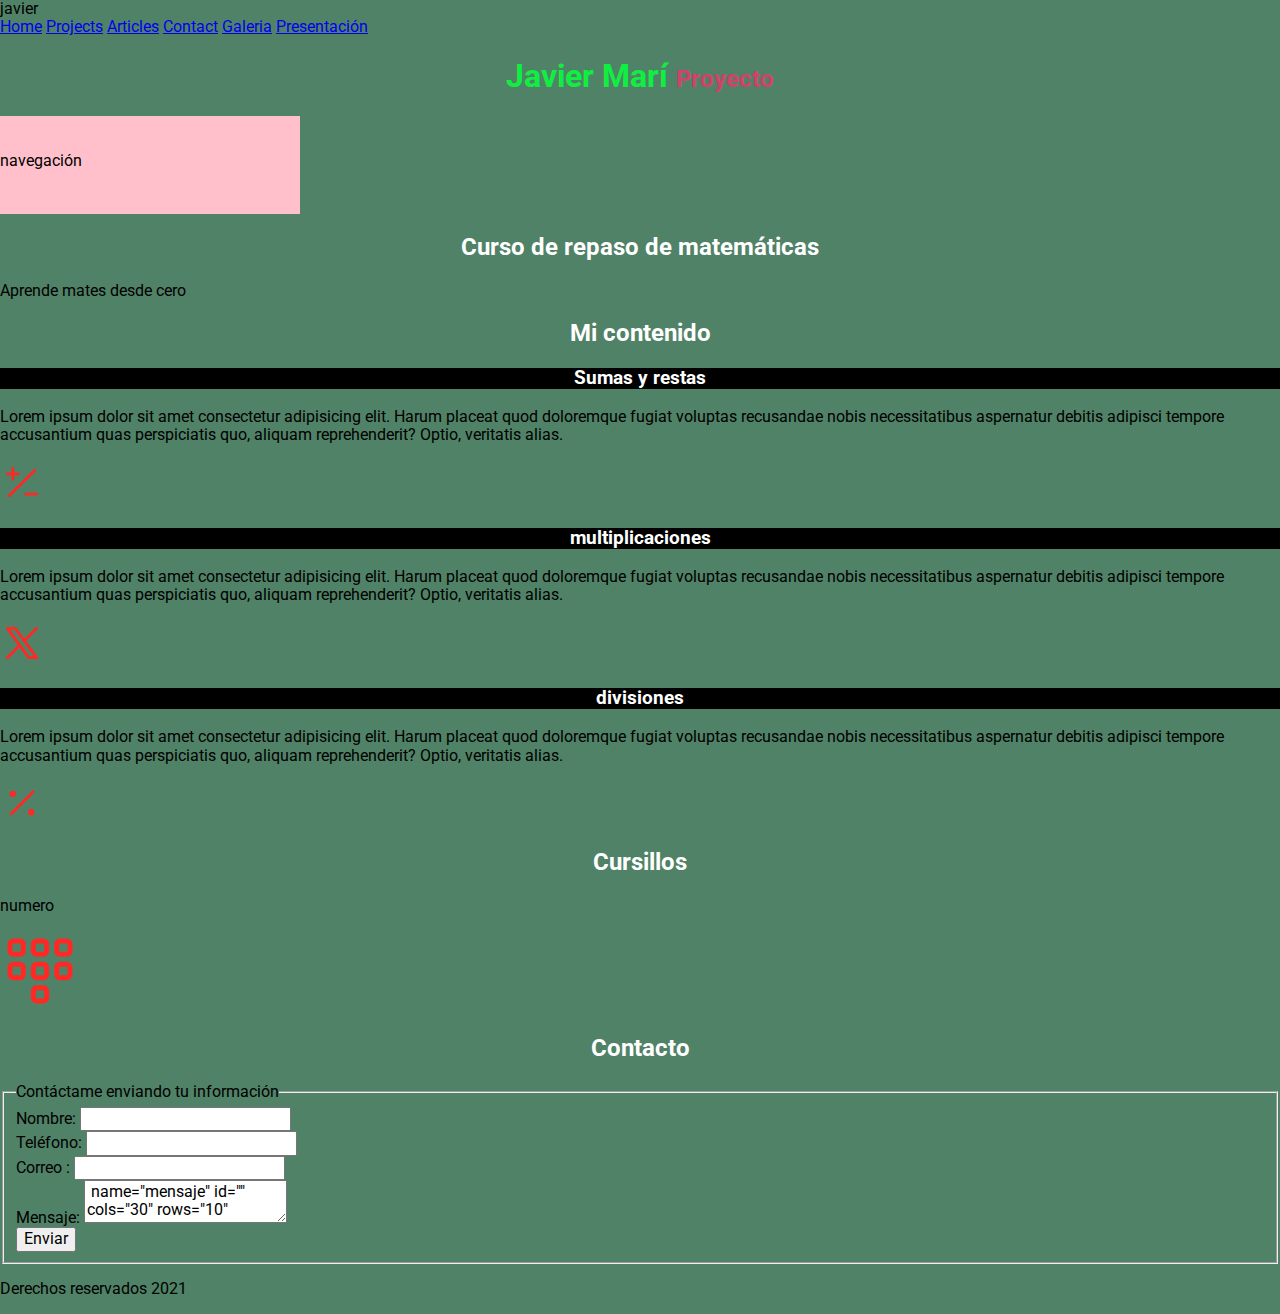
<file: index.html>
<!DOCTYPE html>
<html lang="es">
<head>
    <meta charset="UTF-8">
    <meta name="viewport" content="width=device-width, initial-scale=1.0">
    <title>Bienvenidos a Javiermc</title>
    <link rel="stylesheet" href="/css/normalize.css">
    <link rel="preconnect" href="https://fonts.googleapis.com">
<link rel="preconnect" href="https://fonts.gstatic.com" crossorigin>
<link href="https://fonts.googleapis.com/css2?family=Open+Sans&family=Roboto:wght@100;400;700&display=swap" rel="stylesheet">
    <link rel="stylesheet" href="css/styles.css">
</head>
<body>
    <header>
        <div>javier</div>
        <a href="/index.html">Home</a>
            <a href="/horari.html">Projects</a>
            <a href="/basic.html">Articles</a>
            <a href="/cv.html">Contact</a>
            <a href="/galeria.html">Galeria</a>
            <a href="/presentación.html">Presentación</a>
          </nav>
      </header>
    <header>
        <h1 class="Nombre">Javier Marí <span>Proyecto</span></h1>
    </header>
    <nav>
        <p>navegación</p>
    </nav>
    <section>
        <h2>Curso de repaso de matemáticas</h2>
        <p>Aprende mates desde cero</p>
    </section>
    <main>
        <h2>Mi contenido</h2>
        <section>
            <h3>Sumas y restas</h3>
            <p>Lorem ipsum dolor sit amet consectetur adipisicing elit. Harum placeat quod doloremque fugiat voluptas recusandae nobis necessitatibus aspernatur debitis adipisci tempore accusantium quas perspiciatis quo, aliquam reprehenderit? Optio, veritatis alias.</p>
            <svg xmlns="http://www.w3.org/2000/svg" class="icon icon-tabler icon-tabler-plus-minus" width="44" height="44" viewBox="0 0 24 24" stroke-width="1.5" stroke="#ff2825" fill="none" stroke-linecap="round" stroke-linejoin="round">
                <path stroke="none" d="M0 0h24v24H0z" fill="none"/>
                <path d="M4 7h6" />
                <path d="M7 4v6" />
                <path d="M20 18h-6" />
                <path d="M5 19l14 -14" />
              </svg>
        </section>

        <section>
            <h3>multiplicaciones</h3>
            <p>Lorem ipsum dolor sit amet consectetur adipisicing elit. Harum placeat quod doloremque fugiat voluptas recusandae nobis necessitatibus aspernatur debitis adipisci tempore accusantium quas perspiciatis quo, aliquam reprehenderit? Optio, veritatis alias.</p>
            <svg xmlns="http://www.w3.org/2000/svg" class="icon icon-tabler icon-tabler-brand-x" width="44" height="44" viewBox="0 0 24 24" stroke-width="1.5" stroke="#ff2825" fill="none" stroke-linecap="round" stroke-linejoin="round">
                <path stroke="none" d="M0 0h24v24H0z" fill="none"/>
                <path d="M4 4l11.733 16h4.267l-11.733 -16z" />
                <path d="M4 20l6.768 -6.768m2.46 -2.46l6.772 -6.772" />
              </svg>
        </section>

        <section>
            <h3>divisiones</h3>
            <p>Lorem ipsum dolor sit amet consectetur adipisicing elit. Harum placeat quod doloremque fugiat voluptas recusandae nobis necessitatibus aspernatur debitis adipisci tempore accusantium quas perspiciatis quo, aliquam reprehenderit? Optio, veritatis alias.</p>
            <svg xmlns="http://www.w3.org/2000/svg" class="icon icon-tabler icon-tabler-percentage" width="44" height="44" viewBox="0 0 24 24" stroke-width="1.5" stroke="#ff2825" fill="none" stroke-linecap="round" stroke-linejoin="round">
                <path stroke="none" d="M0 0h24v24H0z" fill="none"/>
                <path d="M17 17m-1 0a1 1 0 1 0 2 0a1 1 0 1 0 -2 0" />
                <path d="M7 7m-1 0a1 1 0 1 0 2 0a1 1 0 1 0 -2 0" />
                <path d="M6 18l12 -12" />
              </svg>
        </section>

        <section>
        <h2>Cursillos</h2>
        <p>numero</p>
        <svg xmlns="http://www.w3.org/2000/svg" class="icon icon-tabler icon-tabler-dialpad" width="80" height="80" viewBox="0 0 24 24" stroke-width="1.5" stroke="#ff2825" fill="none" stroke-linecap="round" stroke-linejoin="round">
            <path stroke="none" d="M0 0h24v24H0z" fill="none"/>
            <path d="M4 3h2a1 1 0 0 1 1 1v2a1 1 0 0 1 -1 1h-2a1 1 0 0 1 -1 -1v-2a1 1 0 0 1 1 -1z" />
            <path d="M18 3h2a1 1 0 0 1 1 1v2a1 1 0 0 1 -1 1h-2a1 1 0 0 1 -1 -1v-2a1 1 0 0 1 1 -1z" />
            <path d="M11 3h2a1 1 0 0 1 1 1v2a1 1 0 0 1 -1 1h-2a1 1 0 0 1 -1 -1v-2a1 1 0 0 1 1 -1z" />
            <path d="M4 10h2a1 1 0 0 1 1 1v2a1 1 0 0 1 -1 1h-2a1 1 0 0 1 -1 -1v-2a1 1 0 0 1 1 -1z" />
            <path d="M18 10h2a1 1 0 0 1 1 1v2a1 1 0 0 1 -1 1h-2a1 1 0 0 1 -1 -1v-2a1 1 0 0 1 1 -1z" />
            <path d="M11 10h2a1 1 0 0 1 1 1v2a1 1 0 0 1 -1 1h-2a1 1 0 0 1 -1 -1v-2a1 1 0 0 1 1 -1z" />
            <path d="M11 17h2a1 1 0 0 1 1 1v2a1 1 0 0 1 -1 1h-2a1 1 0 0 1 -1 -1v-2a1 1 0 0 1 1 -1z" />
          </svg>
        </section>

        <section>
            <h2>Contacto</h2>
            <form action="">
            <fieldset>
                
                    <legend>Contáctame enviando tu información</legend>
                    <div>
                        <label for="">Nombre:</label>
                    <input type="text"  name="nombre" required>
                    </div>
                    <div>
                        <label for="">Teléfono:</label>   
                        <input type="tel" name="teléfono" id="">
                    </div>
                    <div>
                        <label for="">Correo :</label>
                        <input type="email" name="correo" required>
                    </div>
                    <div>
                        <label for="">Mensaje:</label>
                        <textarea> name="mensaje" id="" cols="30" rows="10" required></textarea>
                    </div>
                    <div>
                        <input type="submit" value="Enviar">
                    </div>
                
            </fieldset>
        </form>
            
        </section>
    </main>
    <footer>
        <p>Derechos reservados 2021</p>
    </footer>
</body>
</html>
</file>
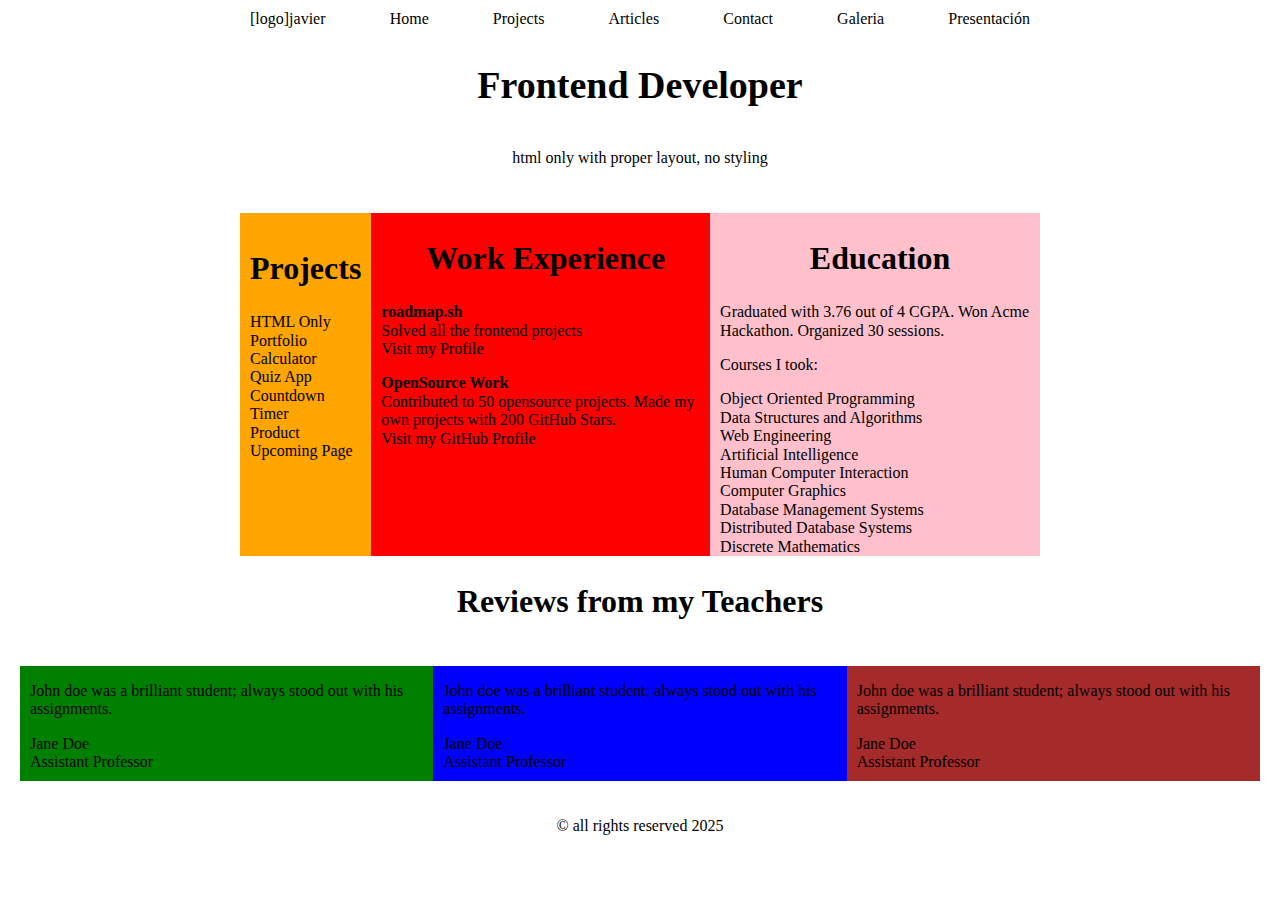
<file: Basic.html>
<!DOCTYPE html>
<html lang="en">
<head>
  <meta charset="UTF-8">
  <meta name="viewport" content="width=device-width, initial-scale=1.0">
  <link rel="stylesheet" href="css/normalize.css">
  <link rel="stylesheet" href="css/basic.css">
  <title>Frontend Developer Portfolio</title>
</head>
<body>

  <!-- Header Section -->
  <header class="container">
    <div class="top">
      <div class="logo">
      <div>[logo]</div>
      <div>javier</div>
    </div>
    <a href="/index.html">Home</a>
            <a href="/horari.html">Projects</a>
            <a href="/basic.html">Articles</a>
            <a href="/cv.html">Contact</a>
            <a href="/galeria.html">Galeria</a>
            <a href="/presentación.html">Presentación</a>
          </nav>
  </div>

  <div class="hero">
    <h1>Frontend Developer</h1>
    <p class="text-center">html only with proper layout, no styling</p>
  </div>
    
    
  </header>

  <!-- Main Section -->
  <main class="container">
    <!-- Projects Section -->
    <section class="projects">
      <h2>Projects</h2>
      <ul>
        <li>HTML Only Portfolio</li>
        <li>Calculator</li>
        <li>Quiz App</li>
        <li>Countdown Timer</li>
        <li>Product Upcoming Page</li>
      </ul>
    </section>

    <!-- Work Experience Section -->
    <section class="work">
      <h2>Work Experience</h2>
      <p><strong>roadmap.sh</strong><br>Solved all the frontend projects<br><a href="/cv.html">Visit my Profile</a></p>

      <p><strong>OpenSource Work</strong><br>Contributed to 50 opensource projects. Made my own projects with 200 GitHub Stars.<br><a href="https://github.com/Javiermc94/landingpage"">Visit my GitHub Profile</a></p>
    </section>

    <!-- Education Section -->
    <section class="education">
      <h2>Education</h2>
      <p>Graduated with 3.76 out of 4 CGPA. Won Acme Hackathon. Organized 30 sessions.</p>
      <p>Courses I took:</p>
      <ul>
        <li>Object Oriented Programming</li>
        <li>Data Structures and Algorithms</li>
        <li>Web Engineering</li>
        <li>Artificial Intelligence</li>
        <li>Human Computer Interaction</li>
        <li>Computer Graphics</li>
        <li>Database Management Systems</li>
        <li>Distributed Database Systems</li>
        <li>Discrete Mathematics</li>
      </ul>
    </section>
  </main>

  <!-- Reviews Section -->
   <h2>Reviews from my Teachers</h2>
  <section class="reviews">
    
    <div class="c1">
      <p>John doe was a brilliant student; always stood out with his assignments.</p>
      <span>Jane Doe</span><br>
      <span>Assistant Professor</span>
    </div>
    <div class="c2">
      <p>John doe was a brilliant student; always stood out with his assignments.</p>
      <span>Jane Doe</span><br>
      <span>Assistant Professor</span>
    </div>
    <div class="c3">
      <p>John doe was a brilliant student; always stood out with his assignments.</p>
      <span>Jane Doe</span><br>
      <span>Assistant Professor</span>
    </div>
  </section>

  <!-- Footer Section -->
  <footer>
    <p>© all rights reserved 2025</p>
  </footer>

</body>
</html>
</file>
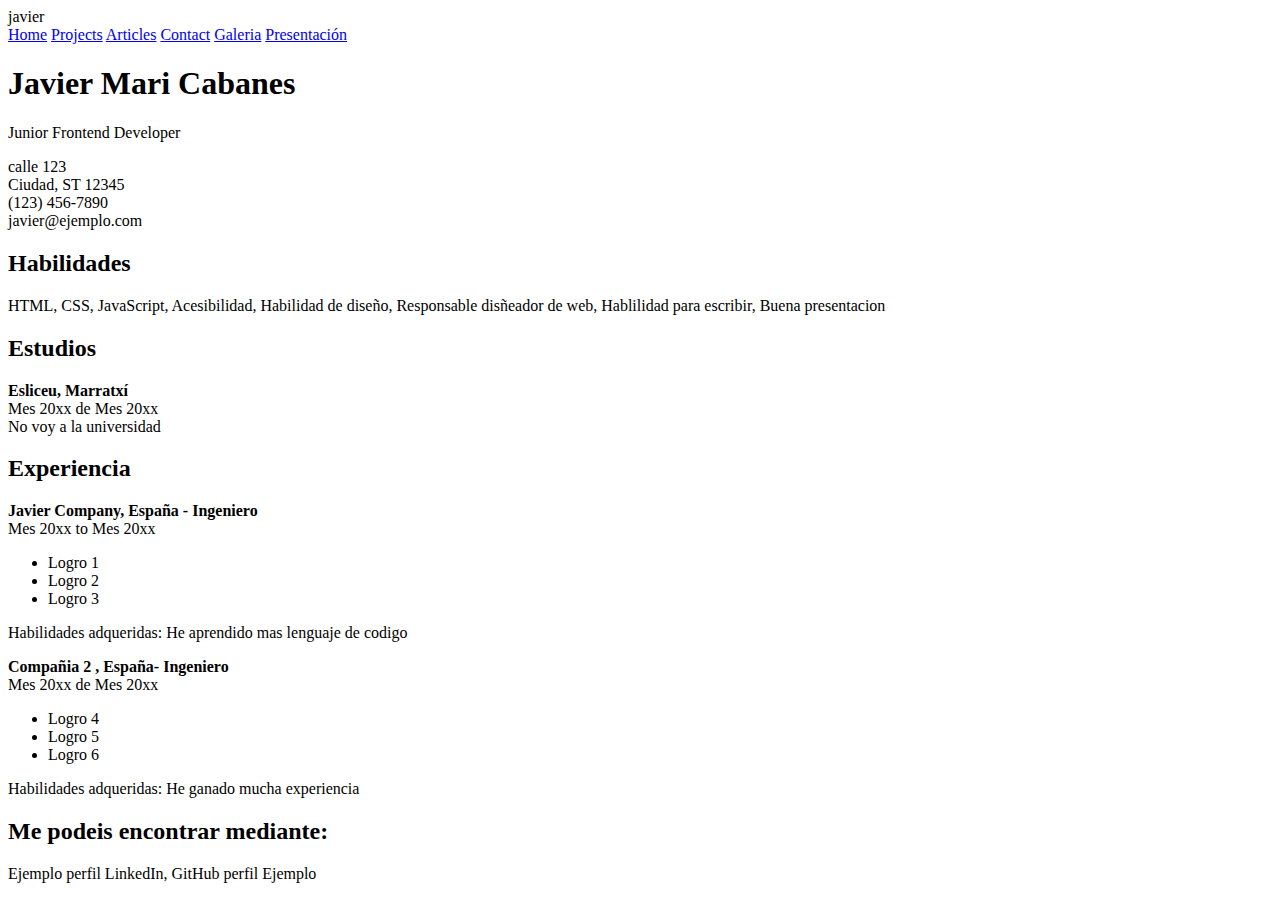
<file: cv.html>
<!DOCTYPE html>
<html lang="es">
<head>
    <meta charset="UTF-8">
    <meta name="viewport" content="width=device-width, initial-scale=1.0">
    <title>Currículum</title>
</head>
<body>
    <header>
        <div>javier</div>
        <a href="/index.html">Home</a>
            <a href="/horari.html">Projects</a>
            <a href="/basic.html">Articles</a>
            <a href="/cv.html">Contact</a>
            <a href="/galeria.html">Galeria</a>
            <a href="/presentación.html">Presentación</a>
          </nav>
      </header>
    <h1>Javier Mari Cabanes</h1>
    <p>Junior Frontend Developer</p>
    
    <p>calle 123<br>
       Ciudad, ST 12345<br>
       (123) 456-7890<br>
       javier@ejemplo.com
    </p>

    <h2>Habilidades</h2>
    <p>HTML, CSS, JavaScript, Acesibilidad, Habilidad de diseño, Responsable disñeador de web, Hablilidad para escribir, Buena presentacion</p>

    <h2>Estudios</h2>
    <p><strong>Esliceu, Marratxí</strong><br>
       Mes 20xx de Mes 20xx<br>
       No voy a la universidad
    </p>

    <h2>Experiencia</h2>
    <p><strong>Javier Company, España - Ingeniero</strong><br>
       Mes 20xx to Mes 20xx<br>
       <ul>
           <li>Logro 1</li>
           <li>Logro 2</li>
           <li>Logro 3</li>
       </ul>
       Habilidades adqueridas: He aprendido mas lenguaje de codigo
    </p>

    <p><strong>Compañia 2 , España- Ingeniero</strong><br>
       Mes 20xx de Mes 20xx<br>
       <ul>
           <li>Logro 4</li>
           <li>Logro 5</li>
           <li>Logro 6</li>
       </ul>
       Habilidades adqueridas: He ganado mucha experiencia
    </p>

    <h2>Me podeis encontrar mediante:</h2>
    <p>Ejemplo perfil LinkedIn, GitHub perfil Ejemplo</p>
</body>
</html>
</file>
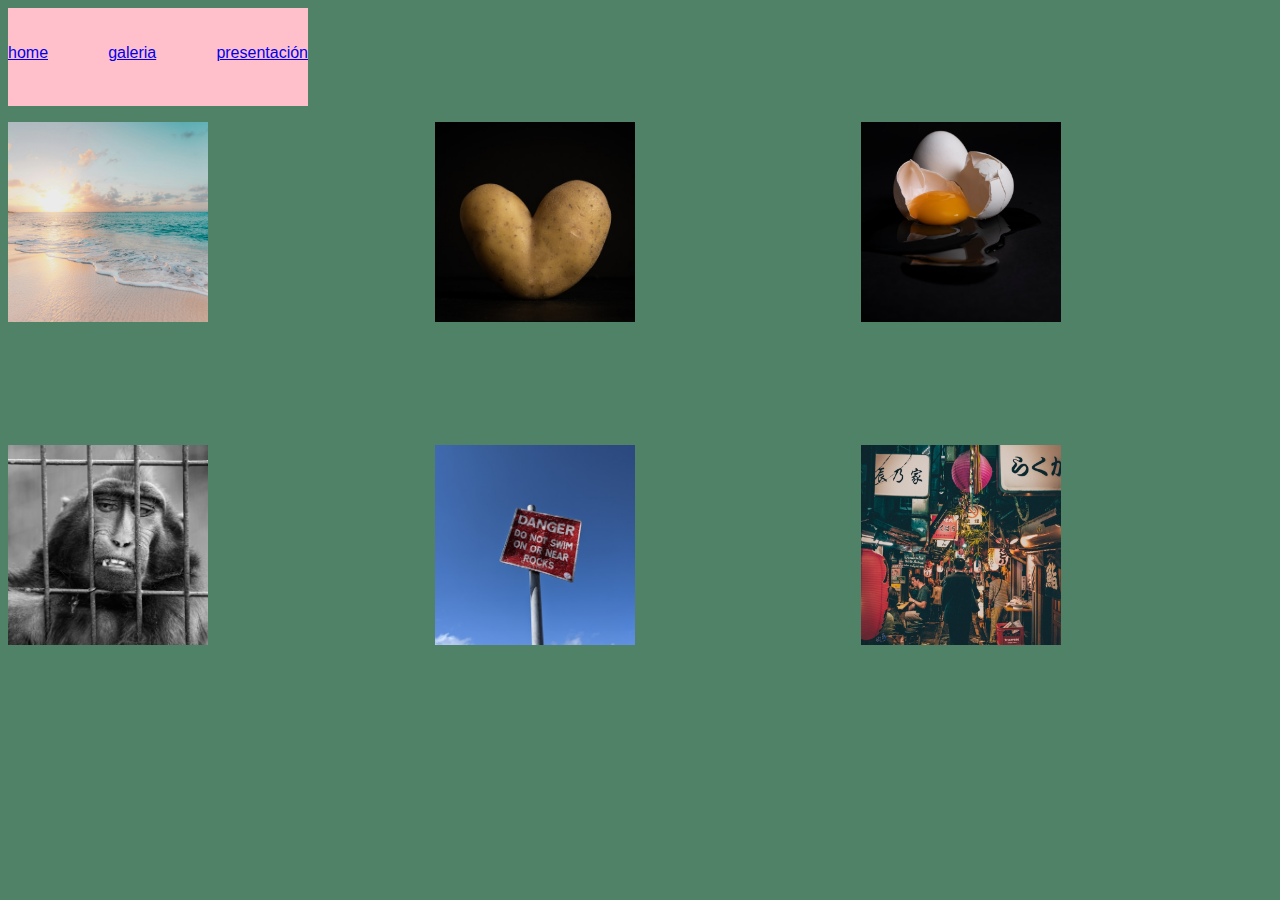
<file: galeria.html>
<!DOCTYPE html>
<html lang="es">
<head>
    <meta charset="UTF-8">
    <meta name="viewport" content="width=device-width, initial-scale=1.0">
    <title>Galería</title>
    <link rel="stylesheet" href="css/styles.css">
</head>
<body>
    <header class="container">
        <nav>
            <a href="index.html">home</a>
            <a href="galeria.html">galeria</a>
            <a href="presentación.html">presentación</a>
        </nav>
        <p></p>
    </header>

    <div class="galeria">
        <img src="img/imagen01.jpg" alt="" srcset="">
        <img src="img/imagen02.jpg" alt="" srcset="">
        <img src="img/imagen03.jpg" alt="" srcset="">
        <img src="img/imagen04.jpg" alt="" srcset="">
        <img src="img/imagen05.jpg" alt="" srcset="">
        <img src="img/imagen06.jpg" alt="" srcset="">
    </div>
</body>
</html>
</file>
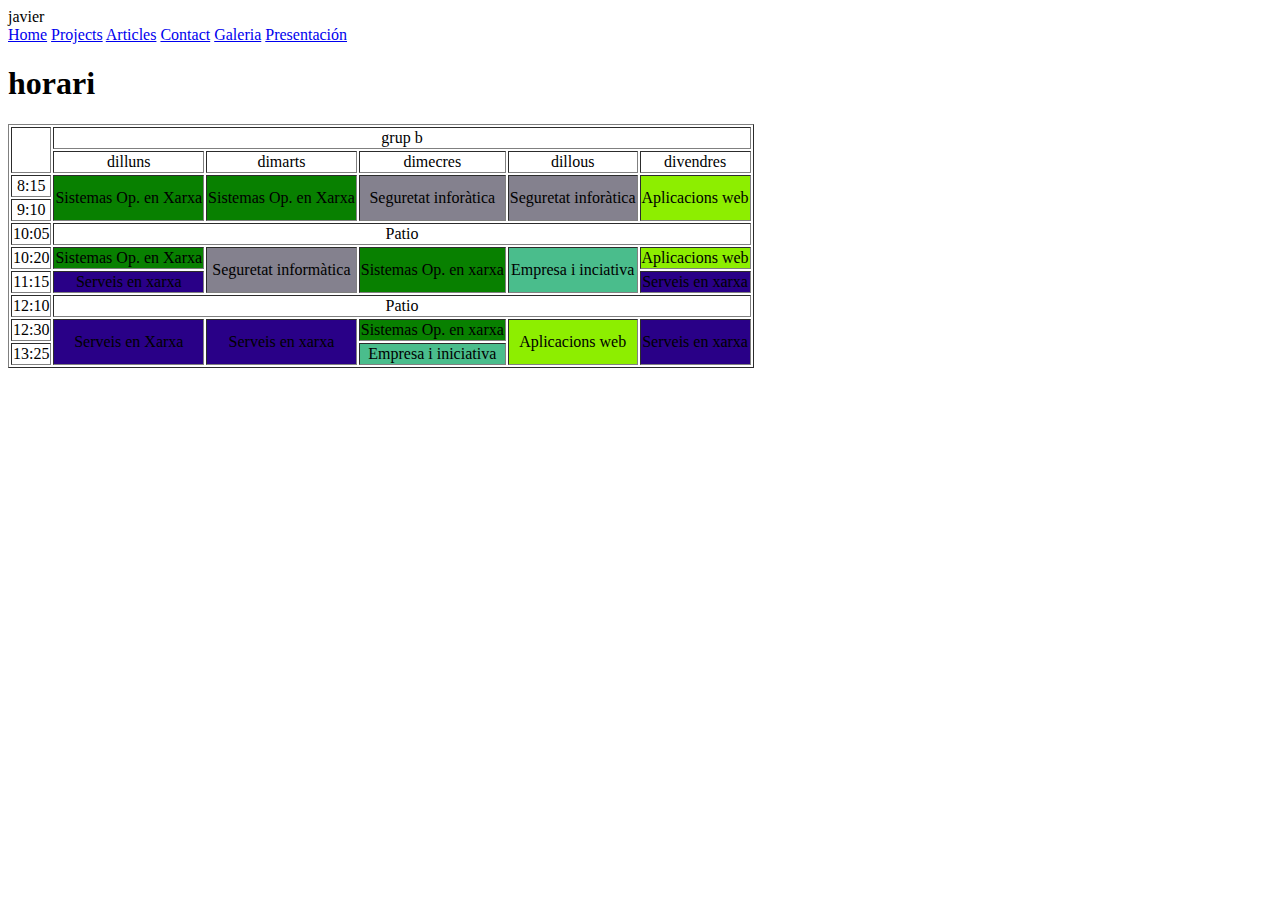
<file: horari.html>
<!DOCTYPE html>
<html lang="es">
<head>
    <meta charset="UTF-8">
    <meta name="viewport" content="width=device-width, initial-scale=1.0">
    <link rel="stylesheet" href="css/colores.css">
    <title>Horari</title>
</head>
<body>
    <header>
        <div>javier</div>
        <a href="/index.html">Home</a>
            <a href="/horari.html">Projects</a>
            <a href="/basic.html">Articles</a>
            <a href="/cv.html">Contact</a>
            <a href="/galeria.html">Galeria</a>
            <a href="/presentación.html">Presentación</a>
          </nav>
      </header>
    <h1>horari</h1>

    <table border="1">
        <tr>
            <td rowspan="2">&nbsp;</td>
            <td colspan="5">grup b</td>

        </tr>
        <tr>
            <td>dilluns</td>
            <td>dimarts</td>
            <td>dimecres</td>
            <td>dillous</td>
            <td>divendres</td>
        </tr>
        <tr>
            <td>8:15</td>
            <td rowspan="2" class="Sistemas_Op">Sistemas Op. en Xarxa</td>
            <td rowspan="2" class="Sistemas_Op">Sistemas Op. en Xarxa</td>
            <td rowspan="2" class="seguridad">Seguretat inforàtica</td>
            <td rowspan="2" class="seguridad">Seguretat inforàtica</td>
            <td rowspan="2" class="App_web">Aplicacions web</td>
        </tr>
        <tr>
            <td>9:10</td>
        </tr>
        <tr>
            <td>10:05</td>
            <td colspan="5">Patio</td>
        </tr>
        <tr>
            <td>10:20</td>
            <td class="Sistemas_Op">Sistemas Op. en Xarxa</td>
            <td rowspan="2" class="seguridad">Seguretat informàtica</td>
            <td rowspan="2" class="Sistemas_Op">Sistemas Op. en xarxa</td>
            <td rowspan="2" class="Empresa">Empresa i inciativa</td>
            <td class="App_web">Aplicacions web</td>
        </tr>
        <tr>
            <td>11:15</td>
            <td rowspan="1" class="S_xarxa">Serveis en xarxa</td>
            <td class="S_xarxa">Serveis en xarxa</td>
        </tr>
        <tr>
            <td>12:10</td>
            <td colspan="5">Patio</td>
        </tr>
        <tr>
            <td>12:30</td>
            <td rowspan="2" class="S_xarxa">Serveis en Xarxa</td>
            <td rowspan="2" class="S_xarxa">Serveis en xarxa</td>
            <td class="Sistemas_Op">Sistemas Op. en xarxa</td>
            <td rowspan="2" class="App_web">Aplicacions web</td>
            <td rowspan="2" class="S_xarxa">Serveis en xarxa</td>
        </tr>
        <tr>
            <td>13:25</td>
            <td rowspan="1" class="Empresa">Empresa i iniciativa</td>
        </tr>
    </table>
</body>
</html>
</file>
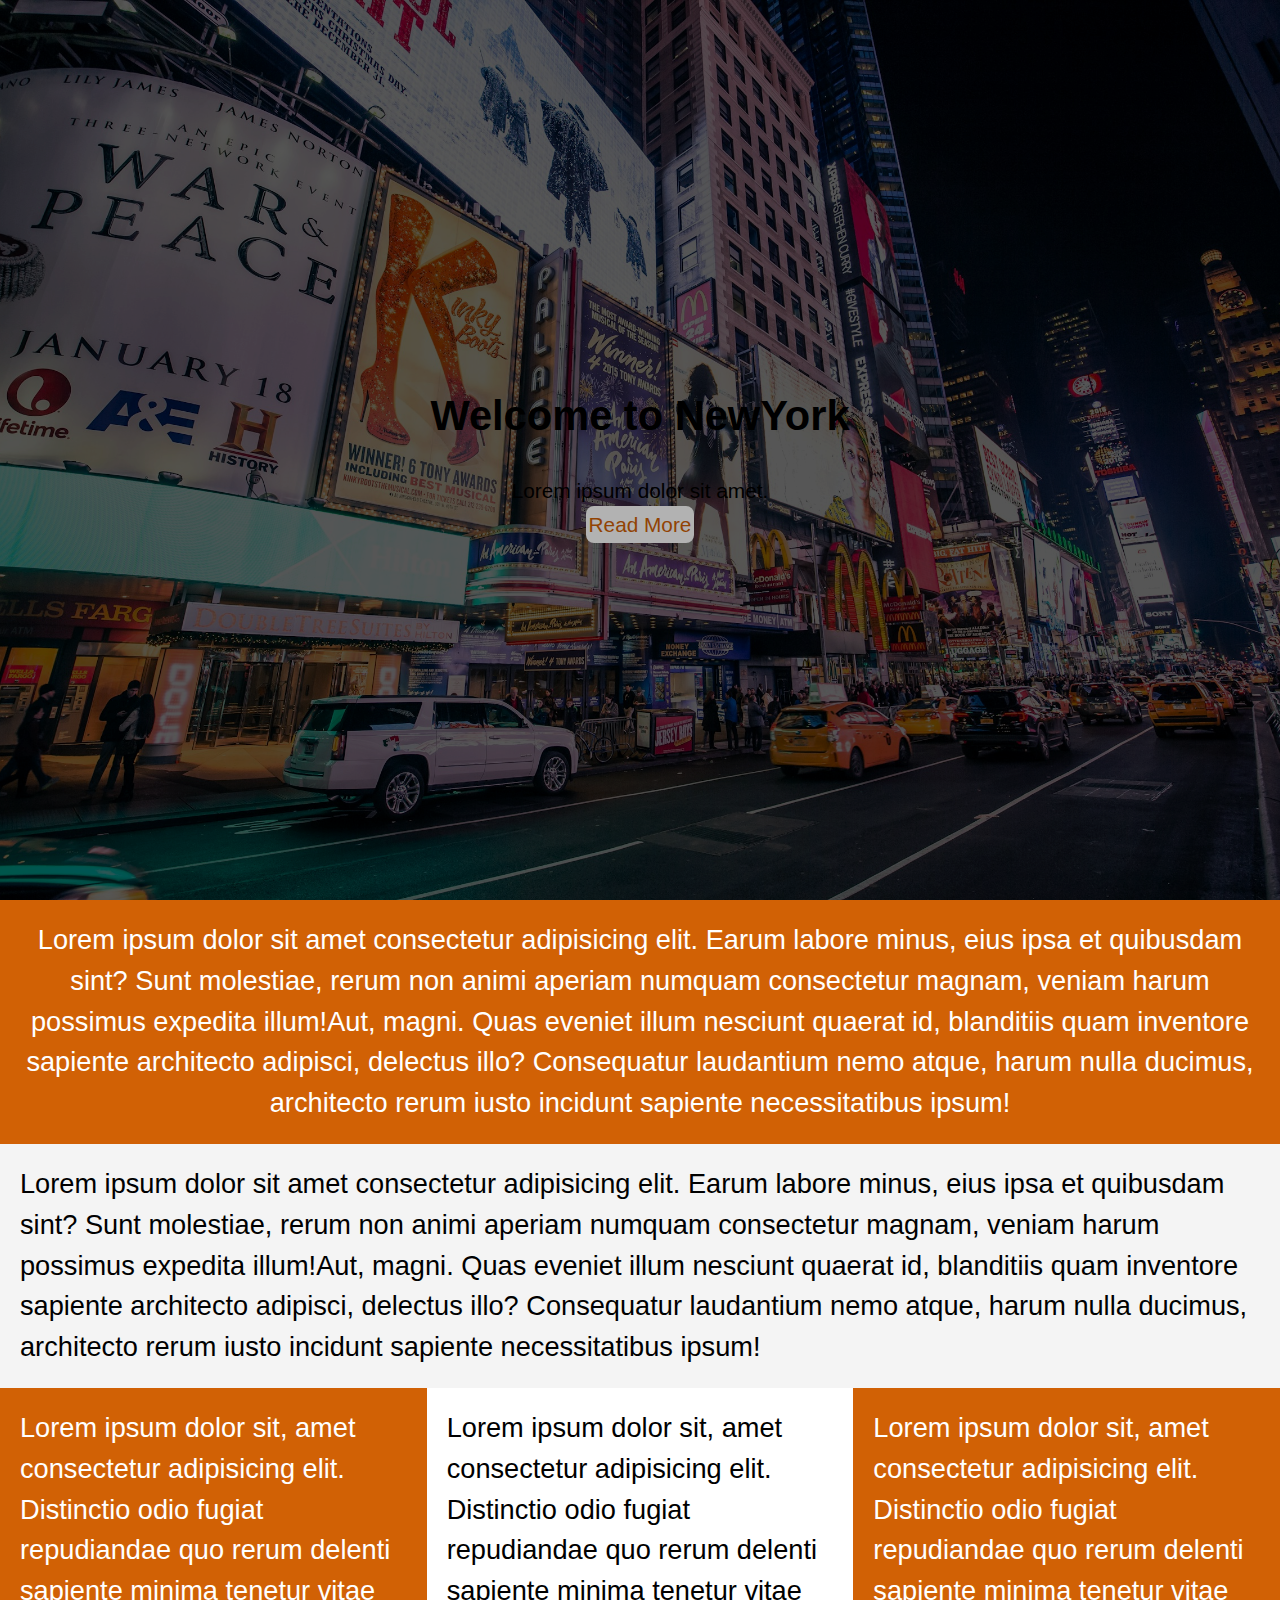
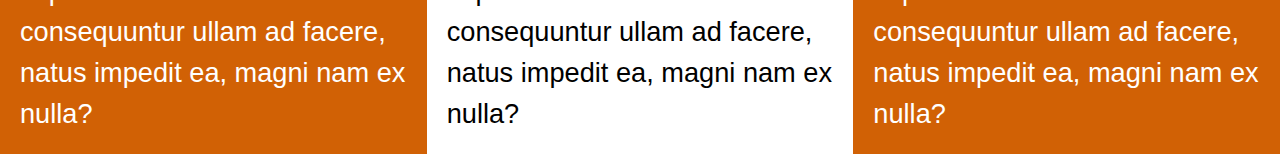
<file: landing_page.html>
<!DOCTYPE html>
<html lang="en">
<head>
    <meta charset="UTF-8">
    <meta name="viewport" content="width=device-width, initial-scale=1.0">
    <link rel="stylesheet" href="css/landing.css">
    <link rel="stylesheet" href="css/normalize.css">
    <title>Landing page Javier</title>
</head>
<body>
    <header id="showcase">
        <h1>Welcome to NewYork</h1>
        <p>
            Lorem ipsum dolor sit amet.
        </p>
        <a href="">Read More</a>
    </header>
    <section class="fonsOrange" id="section-a">
        <div>
            <p>
                Lorem ipsum dolor sit amet consectetur adipisicing elit. Earum labore minus, eius ipsa et quibusdam sint? Sunt molestiae, rerum non animi aperiam numquam consectetur magnam, veniam harum possimus expedita illum!Aut, magni. Quas eveniet illum nesciunt quaerat id, blanditiis quam inventore sapiente architecto adipisci, delectus illo? Consequatur laudantium nemo atque, harum nulla ducimus, architecto rerum iusto incidunt sapiente necessitatibus ipsum!
            </p>
        </div>
    </section>
    <section id="section-b">
        <div>
            <p>
                Lorem ipsum dolor sit amet consectetur adipisicing elit. Earum labore minus, eius ipsa et quibusdam sint? Sunt molestiae, rerum non animi aperiam numquam consectetur magnam, veniam harum possimus expedita illum!Aut, magni. Quas eveniet illum nesciunt quaerat id, blanditiis quam inventore sapiente architecto adipisci, delectus illo? Consequatur laudantium nemo atque, harum nulla ducimus, architecto rerum iusto incidunt sapiente necessitatibus ipsum!
            </p>
        </div>
    </section>
    <section id="section-c">
        <div class="box fonsOrange">
            <p>
                Lorem ipsum dolor sit, amet consectetur adipisicing elit. Distinctio odio fugiat repudiandae quo rerum delenti sapiente minima tenetur vitae consequuntur ullam ad facere, natus impedit ea, magni nam ex nulla?
            </p>
        </div>
        <div class="box-c">
            <p>
                Lorem ipsum dolor sit, amet consectetur adipisicing elit. Distinctio odio fugiat repudiandae quo rerum delenti sapiente minima tenetur vitae consequuntur ullam ad facere, natus impedit ea, magni nam ex nulla?
            </p>
        </div>
        <div class="box fonsOrange">
            <p>
                Lorem ipsum dolor sit, amet consectetur adipisicing elit. Distinctio odio fugiat repudiandae quo rerum delenti sapiente minima tenetur vitae consequuntur ullam ad facere, natus impedit ea, magni nam ex nulla?
            </p>
        </div>
    </section>
</body>
</html>
</file>
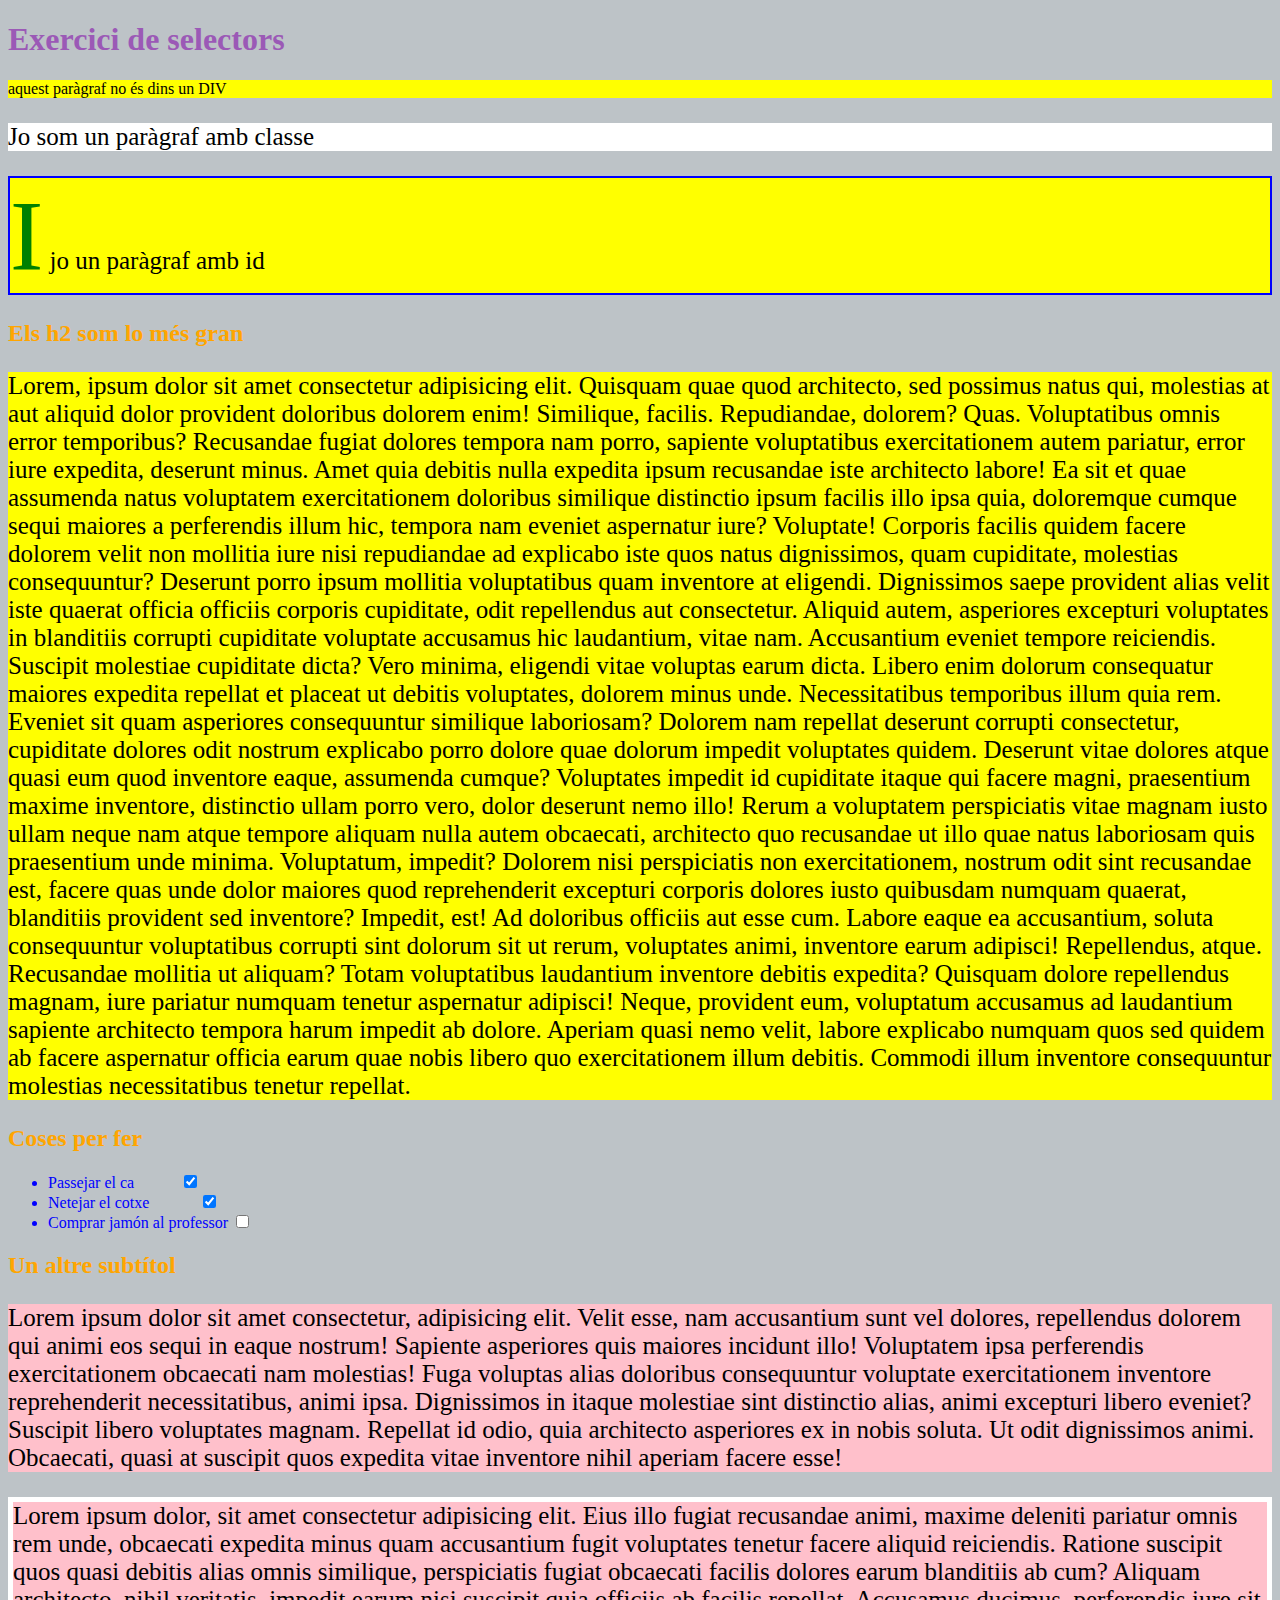
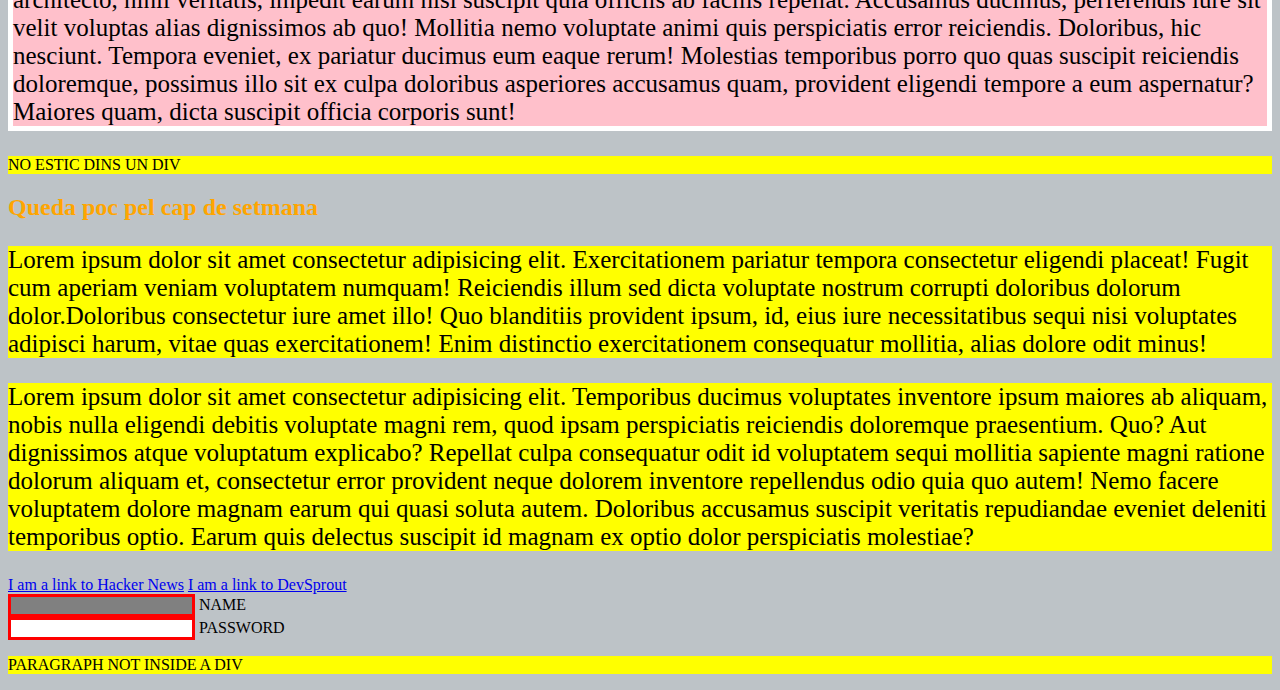
<file: selector.html>
<!DOCTYPE html>
<head>
  <meta charset="UTF-8">
  <title>Selectors Exercise</title>
  <link rel="stylesheet" type="text/css" href="/css/selectors.css">
</head>
<body>
  <h1>Exercici de selectors</h1>

<p>aquest paràgraf no és dins un DIV</p>

<div>
  <p class="hello">Jo som un paràgraf amb classe</p>
  <p id="special">I jo un paràgraf amb id</p>

  <h2>Els h2 som lo més gran</h2>
  
  
  <p>Lorem, ipsum dolor sit amet consectetur adipisicing elit. Quisquam quae quod architecto, sed possimus natus qui, molestias at aut aliquid dolor provident doloribus dolorem enim! Similique, facilis. Repudiandae, dolorem? Quas.
  Voluptatibus omnis error temporibus? Recusandae fugiat dolores tempora nam porro, sapiente voluptatibus exercitationem autem pariatur, error iure expedita, deserunt minus. Amet quia debitis nulla expedita ipsum recusandae iste architecto labore!
  Ea sit et quae assumenda natus voluptatem exercitationem doloribus similique distinctio ipsum facilis illo ipsa quia, doloremque cumque sequi maiores a perferendis illum hic, tempora nam eveniet aspernatur iure? Voluptate!
  Corporis facilis quidem facere dolorem velit non mollitia iure nisi repudiandae ad explicabo iste quos natus dignissimos, quam cupiditate, molestias consequuntur? Deserunt porro ipsum mollitia voluptatibus quam inventore at eligendi.
  Dignissimos saepe provident alias velit iste quaerat officia officiis corporis cupiditate, odit repellendus aut consectetur. Aliquid autem, asperiores excepturi voluptates in blanditiis corrupti cupiditate voluptate accusamus hic laudantium, vitae nam.
  Accusantium eveniet tempore reiciendis. Suscipit molestiae cupiditate dicta? Vero minima, eligendi vitae voluptas earum dicta. Libero enim dolorum consequatur maiores expedita repellat et placeat ut debitis voluptates, dolorem minus unde.
  Necessitatibus temporibus illum quia rem. Eveniet sit quam asperiores consequuntur similique laboriosam? Dolorem nam repellat deserunt corrupti consectetur, cupiditate dolores odit nostrum explicabo porro dolore quae dolorum impedit voluptates quidem.
  Deserunt vitae dolores atque quasi eum quod inventore eaque, assumenda cumque? Voluptates impedit id cupiditate itaque qui facere magni, praesentium maxime inventore, distinctio ullam porro vero, dolor deserunt nemo illo!
  Rerum a voluptatem perspiciatis vitae magnam iusto ullam neque nam atque tempore aliquam nulla autem obcaecati, architecto quo recusandae ut illo quae natus laboriosam quis praesentium unde minima. Voluptatum, impedit?
  Dolorem nisi perspiciatis non exercitationem, nostrum odit sint recusandae est, facere quas unde dolor maiores quod reprehenderit excepturi corporis dolores iusto quibusdam numquam quaerat, blanditiis provident sed inventore? Impedit, est!
  Ad doloribus officiis aut esse cum. Labore eaque ea accusantium, soluta consequuntur voluptatibus corrupti sint dolorum sit ut rerum, voluptates animi, inventore earum adipisci! Repellendus, atque. Recusandae mollitia ut aliquam?
  Totam voluptatibus laudantium inventore debitis expedita? Quisquam dolore repellendus magnam, iure pariatur numquam tenetur aspernatur adipisci! Neque, provident eum, voluptatum accusamus ad laudantium sapiente architecto tempora harum impedit ab dolore.
  Aperiam quasi nemo velit, labore explicabo numquam quos sed quidem ab facere aspernatur officia earum quae nobis libero quo exercitationem illum debitis. Commodi illum inventore consequuntur molestias necessitatibus tenetur repellat.</p>

</div>

<div>
  <h2>Coses per fer</h2>

  <ul>
    <li>Passejar el ca<input type="checkbox" checked> </li>
    <li>Netejar el cotxe <input type="checkbox" checked> </li>
    <li>Comprar jamón al  professor <input type="checkbox"></li>
  </ul>
</div>

<div>
  <h2>Un altre subtítol</h2>

  <p>Lorem ipsum dolor sit amet consectetur, adipisicing elit. Velit esse, nam accusantium sunt vel dolores, repellendus dolorem qui animi eos sequi in eaque nostrum! Sapiente asperiores quis maiores incidunt illo!
  Voluptatem ipsa perferendis exercitationem obcaecati nam molestias! Fuga voluptas alias doloribus consequuntur voluptate exercitationem inventore reprehenderit necessitatibus, animi ipsa. Dignissimos in itaque molestiae sint distinctio alias, animi excepturi libero eveniet?
  Suscipit libero voluptates magnam. Repellat id odio, quia architecto asperiores ex in nobis soluta. Ut odit dignissimos animi. Obcaecati, quasi at suscipit quos expedita vitae inventore nihil aperiam facere esse!</p>

  <p>Lorem ipsum dolor, sit amet consectetur adipisicing elit. Eius illo fugiat recusandae animi, maxime deleniti pariatur omnis rem unde, obcaecati expedita minus quam accusantium fugit voluptates tenetur facere aliquid reiciendis.
  Ratione suscipit quos quasi debitis alias omnis similique, perspiciatis fugiat obcaecati facilis dolores earum blanditiis ab cum? Aliquam architecto, nihil veritatis, impedit earum nisi suscipit quia officiis ab facilis repellat.
  Accusamus ducimus, perferendis iure sit velit voluptas alias dignissimos ab quo! Mollitia nemo voluptate animi quis perspiciatis error reiciendis. Doloribus, hic nesciunt. Tempora eveniet, ex pariatur ducimus eum eaque rerum!
  Molestias temporibus porro quo quas suscipit reiciendis doloremque, possimus illo sit ex culpa doloribus asperiores accusamus quam, provident eligendi tempore a eum aspernatur? Maiores quam, dicta suscipit officia corporis sunt!</p>
</div>

<p>NO ESTIC DINS UN DIV</p>


<div>
  <h2>Queda poc pel cap de setmana</h2>

  <p>Lorem ipsum dolor sit amet consectetur adipisicing elit. Exercitationem pariatur tempora consectetur eligendi placeat! Fugit cum aperiam veniam voluptatem numquam! Reiciendis illum sed dicta voluptate nostrum corrupti doloribus dolorum dolor.Doloribus consectetur iure amet illo! Quo blanditiis provident ipsum, id, eius iure necessitatibus sequi nisi voluptates adipisci harum, vitae quas exercitationem! Enim distinctio exercitationem consequatur mollitia, alias dolore odit minus!</p>

  <p>Lorem ipsum dolor sit amet consectetur adipisicing elit. Temporibus ducimus voluptates inventore ipsum maiores ab aliquam, nobis nulla eligendi debitis voluptate magni rem, quod ipsam perspiciatis reiciendis doloremque praesentium. Quo?
  Aut dignissimos atque voluptatum explicabo? Repellat culpa consequatur odit id voluptatem sequi mollitia sapiente magni ratione dolorum aliquam et, consectetur error provident neque dolorem inventore repellendus odio quia quo autem!
  Nemo facere voluptatem dolore magnam earum qui quasi soluta autem. Doloribus accusamus suscipit veritatis repudiandae eveniet deleniti temporibus optio. Earum quis delectus suscipit id magnam ex optio dolor perspiciatis molestiae?</p>

  <a href="https://news.ycombinator.com/">I am a link to Hacker News</a>
  <a href="https://www.devsprout.io">I am a link to DevSprout</a>
  <br>

  <input type="text" name="name" /><label> Name</label><br/>
  <input type="password" name="password" /><label> Password</label><br/>

</div>

<p>PARAGRAPH NOT INSIDE A DIV</p>

</body>
</!DOCTYPE>
</file>
<file: css/styles.css>
/*html{
    font-size: 62.5%;
}
    */
body{
    background-color:  #508267;
    font-size: 16px;
    font-family: 'Roboto',sans-serif;
}

h1{
    color: white;
    text-align: center;
    font-size: 2rem;
}
h2{
    color: white;
    text-align: center;
    font-size: 1.5rem;
}
h3{
    color: white;
    text-align: center;
    background-color: black;
}
.Nombre span{
    color: rgb(210, 66, 104);
    font-size: 1.5rem;
}
.Nombre{
    color:rgb(16, 239, 65);
    text-align: center;
}

.imagen
{
    background-image: url(../img/imagen01.jpg );
}
.tab-container-1{
display: flex;
justify-content: space-around;
width: 100%;
margin: 0 auto;
}
.tab-container-1 div{
    width: 15%;
    text-align: center;
    background-color: rgb(199, 228, 255);
    border: 3px solid black;
    border-radius: 12px;
    padding:10px 0 ;
}
.tab-container-1 div:hover{
    background-color: rgb(213, 226, 238);
}

nav {
    width: 300px;
    height: 10vh;
    background-color: pink;
    display: flex;
    flex-direction: row;
    justify-content: space-between;
    align-items: center;
    padding-bottom: 0.5rem;
}

img {
    width: 200px;
    height: 200px;
    object-fit: cover;
}

.galeria {
    display: grid;
    grid-template-columns: repeat(3, 1fr);
    gap: 1rem;
    height: 70vh;
}
</file>
<file: css/basic.css>
html {
    font-size: 62.5%;
    box-sizing: border-box;
}

*,
*:before,
*:after {
    box-sizing: inherit;
}

body {
    font-size: 16px;
    
}

h1{
    font-size: 3.8rem;/*1rem son 10px*/
}

h2{
    font-size: 3.2rem;
}

h3{
    font-size: 2.6rem;
}
h1,
h2,
h3{
    text-align: center;
}

a{
    color: inherit;
    text-decoration: none;  
    transition: color 0.3s ease;
}

a:hover{
    color: #007BFF;
}
ul{
    list-style: none;
    padding-left: 0;
    margin: 0;
}

img{
    width: 100%;
    object-fit: cover;
}
.text-center {
    text-align: center;
}

.text-left{
    text-align: left;
}

.text-right{
    text-align: right;
}

.bg-blue {
    background-color: blue;
}

.container{
    max-width: 800px;
    margin: 0 auto;
}
header .top{
    display: flex;
    flex-direction: row;
    justify-content: space-between;
    padding: 1rem;
}

.logo{
    display: flex;
}
.hero{
    display: flex;
    flex-direction: column;
    justify-content: center;
    padding-bottom: 3rem;
}

main .projects{
    background-color: orange;
    padding: 1rem;
}

main .work{
    background-color: red;
    padding-left: 1rem;
}

main .education{
    background-color: pink;
    padding-left: 1rem;
}


main{
    display: flex;
}
.reviews{
    display: flex;
    padding: 2rem;
    justify-content: space-between;
}

.c1{
    background-color: green;
    padding-left: 1rem;
    padding-bottom: 1rem;
    justify-content: center;
    box-sizing: inherit;
    padding-right: 1rem;
}
.c2{
    background-color: blue;
    padding-left: 1rem;
    padding-bottom: 1rem;
    justify-content: center;
    box-sizing: inherit;
    padding-right: 1rem;
}
.c3{
    background-color: brown;
    padding-left: 1rem;
    padding-bottom: 1rem;
    justify-content: center;
    box-sizing: inherit;
    padding-right: 1rem;
}

footer{
    text-align: center;
}
</file>
<file: css/colores.css>
td{
    text-align: center;
}
.Sistemas_Op{
    background-color: #088000;
}
.seguridad{
    background-color: #84818E;
}
.S_xarxa{
    background-color: #290087;
}
.App_web{
background-color: #8DEE00;
}
.Empresa{
    background-color: #4ABD8C;
}
</file>
<file: css/landing.css>
:root{
    --primary-color: #d16105;
}

*{
    margin: 0;
    padding: 0;
}

body{
    font-family: Arial, Helvetica, sans-serif;
    font-size: 1.7rem;
    line-height: 1.5;
}

/*h1{
    color: rgb(255, 255, 62);
}
*/
#showcase{
    background-image: url(../img/foto_landing.jpg);
    height: 100vh;
    background-size: cover;
    background-position: center;
    display: flex;
    flex-direction: column;
    align-items: center;
    justify-content: center;
    font-size: 1.3rem;
}

#showcase ::after{
    content: '';
    position: absolute;
    top: 0px;
    left: 0px;
    background-color: rgba(0,0,0,0.3);
    width: 100%;
    height: 100%;
    z-index: 1;
}

h1, p, a{
    z-index: 2;
}

a{
        background-color: var(--primary-color);
        text-decoration: none;
        padding: 3px;
        color: white;
        border-radius: 8px;
}

a:hover{
    color: var(--primary-color);
    background-color: white;
}

#section-a{
    text-align: center;
}

.fonsOrange{
    background-color: var(--primary-color);
    color: white;
}

#section-b{
background-color: #f4f4f4;
}

#section-c{
    display: flex;
}

div{
    padding: 20px;
}
</file>
<file: css/selectors.css>
body {
    background-color: #bdc3c7;
}


h1 {
    color: #9b59b6;
}

h2 {
    color: orange;
}


li {
    color: #0000ff; 
}


p {
    background-color: yellow;
}


input {
    border: 3px solid red;
}


.hello {
    background-color: white;
}


#special {
    border: 2px solid rgb(0, 0, 255); 
}


div p {
    font-size: 25px;
}


input[type="text"] {
    background-color: gray;
}


div:nth-of-type(3) p {
    background-color: pink;
}


div:nth-of-type(3) p:nth-of-type(2) {
    border: 5px solid white;
}


div:nth-of-type(3) em {
    color: white;
    font-size: 20px;
}


input[type="checkbox"]:checked {
    margin-left: 50px;
}


label {
    text-transform: uppercase;
}


#special::first-letter {
    color: green;
    font-size: 100px;
}


h1:hover {
    color: blue;
}


a:visited {
    color: gray;
}
</file>
